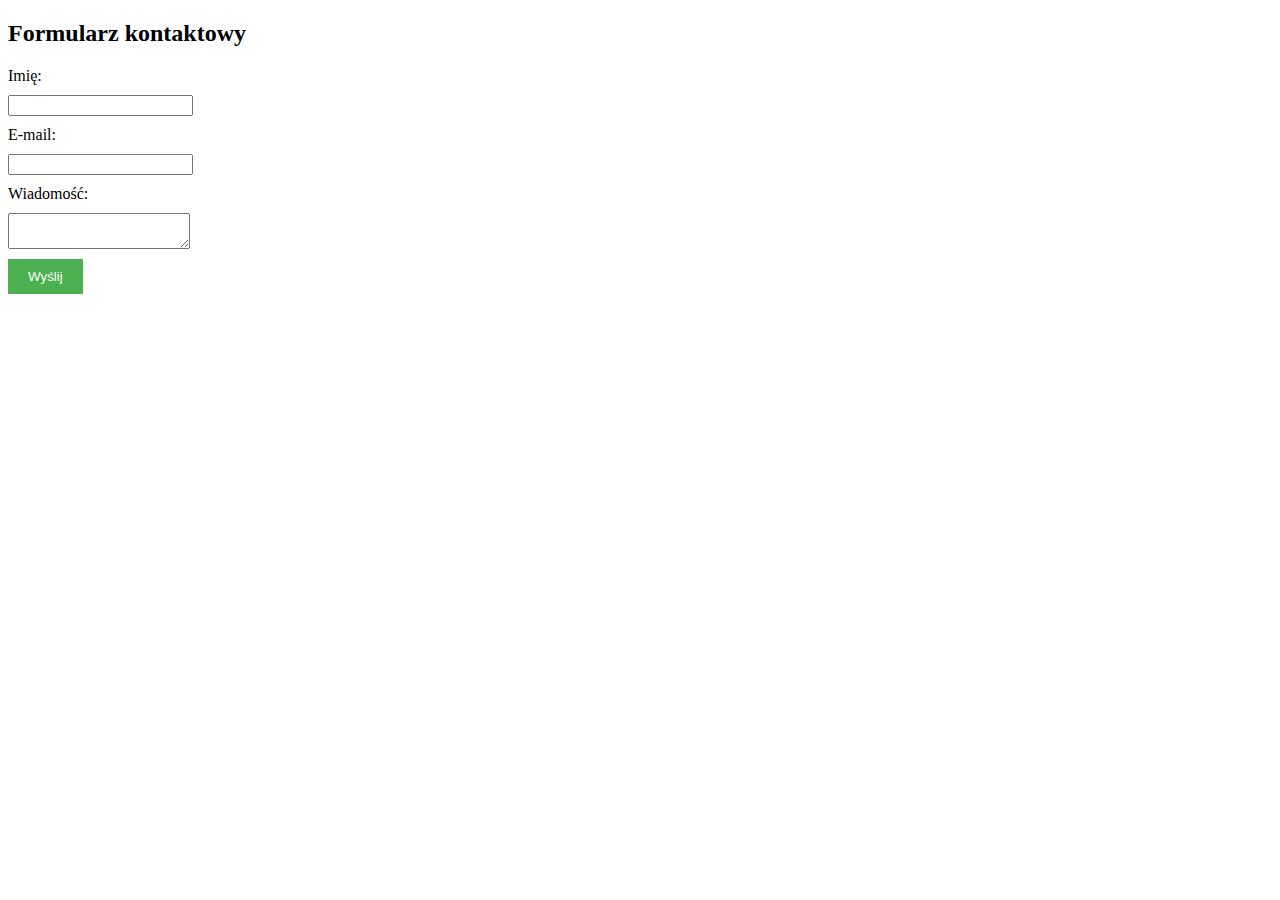
<file: glowna.html>
<!DOCTYPE html>
<html lang="pl">
<head>
    <meta charset="UTF-8">
    <meta name="viewport" content="width=device-width, initial-scale=1.0">
    <title>Formularz kontaktowy</title>
    <style>
        /* Stylizacja formularza */
        label, input, textarea {
            display: block;
            margin: 10px 0;
        }
        input[type="submit"] {
            background-color: #4CAF50;
            color: white;
            border: none;
            padding: 10px 20px;
            cursor: pointer;
        }
    </style>
</head>
<body>

<h2>Formularz kontaktowy</h2>
<form id="contact-form">
    <label for="name">Imię:</label>
    <input type="text" id="name" name="name" required>

    <label for="email">E-mail:</label>
    <input type="email" id="email" name="email" required>

    <label for="message">Wiadomość:</label>
    <textarea id="message" name="message" required></textarea>

    <input type="submit" value="Wyślij">
</form>

<script src="https://cdn.emailjs.com/dist/email.min.js"></script>
<script>
  // Inicjalizacja EmailJS
  (function(){
      emailjs.init("OEcaEtENrCNLgvfl4"); // Wstaw tutaj swój User ID z EmailJS
  })();

  // Funkcja do obsługi formularza
  document.getElementById("contact-form").addEventListener("submit", function(event) {
    event.preventDefault();

    const formData = new FormData(event.target);

    // Wysyłanie danych formularza na e-mail za pomocą EmailJS
    emailjs.sendForm('service_zh9dxos', 'service_zh9dxos', formData)
      .then(function(response) {
        alert("Wiadomość została wysłana!");
      }, function(error) {
        alert("Błąd wysyłania wiadomości: " + error.text);
      });
  });
</script>

</body>
</html>
</file>
